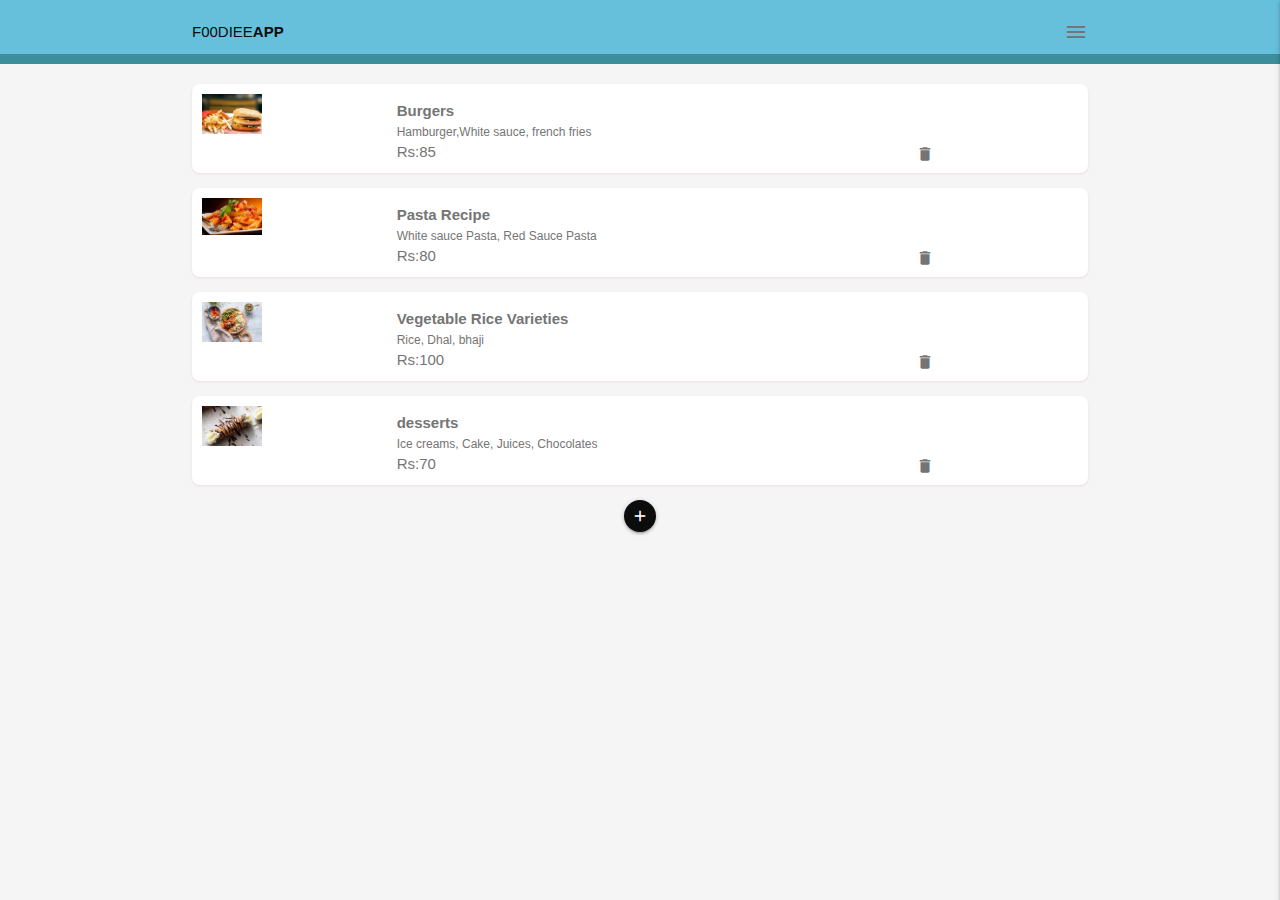
<file: index.html>
<html lang="en">
<head>
  <meta charset="UTF-8">
  <meta name="viewport" content="width=device-width, initial-scale=1.0">
  <meta http-equiv="X-UA-Compatible" content="ie=edge">
  <title>Food Application</title>
  <!-- materialize icons, css & js -->
  <link type="text/css" href="materialize.min.css" rel="stylesheet">
  <link href="https://fonts.googleapis.com/icon?family=Material+Icons" rel="stylesheet">
  <link type="text/css" href="styles.css" rel="stylesheet">
  <script type="text/javascript" src="materialize.min.js"></script>
  <link rel="manifest" href="/manifest.json">
</head>
<body class="grey lighten-4">

  <!-- top nav -->
  <nav class="z-depth-0">
    <div class="nav-wrapper container">
      <a href="/">F00Diee<span>App</span></a>
      <span class="right grey-text text-darken-1">
        <i class="material-icons sidenav-trigger" data-target="side-menu">menu</i>
      </span>
    </div>
  </nav>

  <!-- side nav -->
  <ul id="side-menu" class="sidenav side-menu">
    <li><a class="subheader">F00Diee</a></li>
    <li><a href="/" class="waves-effect">Home</a></li>
    <li><a href="/about.html" class="waves-effect">About</a></li>
    <li><div class="divider"></div></li>
    <li><a href="/contact.html" class="waves-effect">
      <i class="material-icons">mail_outline</i>Contact</a>
    </li>
  </ul>

  <!-- recipes -->
  <div class="recipes container grey-text text-darken-1">
    <div class="card-panel recipe white row">
      <img src="/img/burger.jpg" alt="recipe thumb">
      <div class="recipe-details">
        <div class="recipe-title">Burgers</div>
        <div class="recipe-ingredients">Hamburger,White sauce, french fries</div>
        <div class="cost">Rs:85</div>
      </div>
      <div class="recipe-delete">
        <i class="material-icons">delete_outline</i>
      </div>
    </div>
    <div class="card-panel recipe white row">
      <img src="/img/pasta.jpg" alt="recipe thumb">
      <div class="recipe-details">
        <div class="recipe-title">Pasta Recipe</div>
        <div class="recipe-ingredients">White sauce Pasta, Red Sauce Pasta</div>
        <div class="cost">Rs:80</div>
      </div>
      <div class="recipe-delete">
        <i class="material-icons">delete_outline</i>
      </div>
    </div>
    <div class="card-panel recipe white row">
      <img src="/img/rice.jpg" alt="recipe thumb">
      <div class="recipe-details">
        <div class="recipe-title">Vegetable Rice Varieties</div>
        <div class="recipe-ingredients">Rice, Dhal, bhaji</div>
        <div class="cost">Rs:100</div>
      </div>
      <div class="recipe-delete">
        <i class="material-icons">delete_outline</i>
      </div>
    </div>
    <div class="card-panel recipe white row">
      <img src="/img/desserts.jpg" alt="recipe thumb">
      <div class="recipe-details">
        <div class="recipe-title">desserts</div>
        <div class="recipe-ingredients">Ice creams, Cake, Juices, Chocolates</div>
        <div class="cost">Rs:70</div>
      </div>
      <div class="recipe-delete">
        <i class="material-icons">delete_outline</i>
      </div>
    </div>
  </div>

  <div class="center">
    <a class="btn-floating btn-small btn-large add-btn sidenav-trigger" data-target="side-form">
      <i class="material-icons">add</i>
    </a>
  </div>

  <!-- add recipe side nav -->
  <div id="side-form" class="sidenav side-form">
    <form class="add-recipe container section">
      <h6 >New Recipe</h6>
      <div class="divider"></div>
      <div class="input-field">
        <input placeholder="e.g. Ninja soup" id="title" type="text" class="validate">
        <label for="title">Recipe Title</label>
      </div>
      <div class="input-field">
        <input placeholder="e.g. Tofu, mushroom, garlic" id="ingredients" type="text" class="validate">
        <label for="ingredients">Ingredients</label>
      </div>
      <div class="input-field center">
        <button class="btn-small">Add</button>
      </div>
    </form>
  </div>

  <script src="ui.js"></script>
  <script src="app.js"></script>
</body>
</html>
</file>
<file: styles.css>
/* colours */
:root{
  --primary: #66c0db;
  --secondary: #3d8e9c;
  --title: #0c0c0c;
}

/* layout styles */
nav{
  background: var(--primary);
  border-bottom: 10px solid var(--secondary);
}
nav a{
  text-transform: uppercase;
  color: var(--title);
}
nav a span{
  font-weight: bold;
}
nav .sidenav-trigger{
  margin: 0;
}

/* recipe styles */
.recipes{
  margin-top: 20px;
}
.card-panel.recipe{
  border-radius: 8px;
  padding: 10px;
  box-shadow: 0px 1px 3px rgba(182, 34, 34, 0.1);
  display: grid;
  grid-template-columns: 2fr 6fr 1fr;
  grid-template-areas: "image details delete";
  position: relative;
}
.recipe img{
  grid-area: image;
  max-width: 60px;
}
.recipe-details{
  grid-area: details;
  margin-top: 6px;
}
.recipe-delete{
  grid-area: delete;
  position: absolute;
  bottom: 0px;
  right: 0px;
}
.recipe-delete i{
  font-size: 18px;
}
.recipe-title{
  font-weight: bold;
}
.recipe-ingredients{
  font-size: 0.8em;
}

/* form-styles */
.add-btn{
  background: var(--title) !important;
}
input{
  box-shadow: none !important;
  -webkit-box-shadow: none !important;
}
.side-form button{
  background: var(--title);
  box-shadow: 1px 1px 3px rgba(90,90,90,0.2);
}
form .input-field{
  margin-top: 30px;
}
</file>
